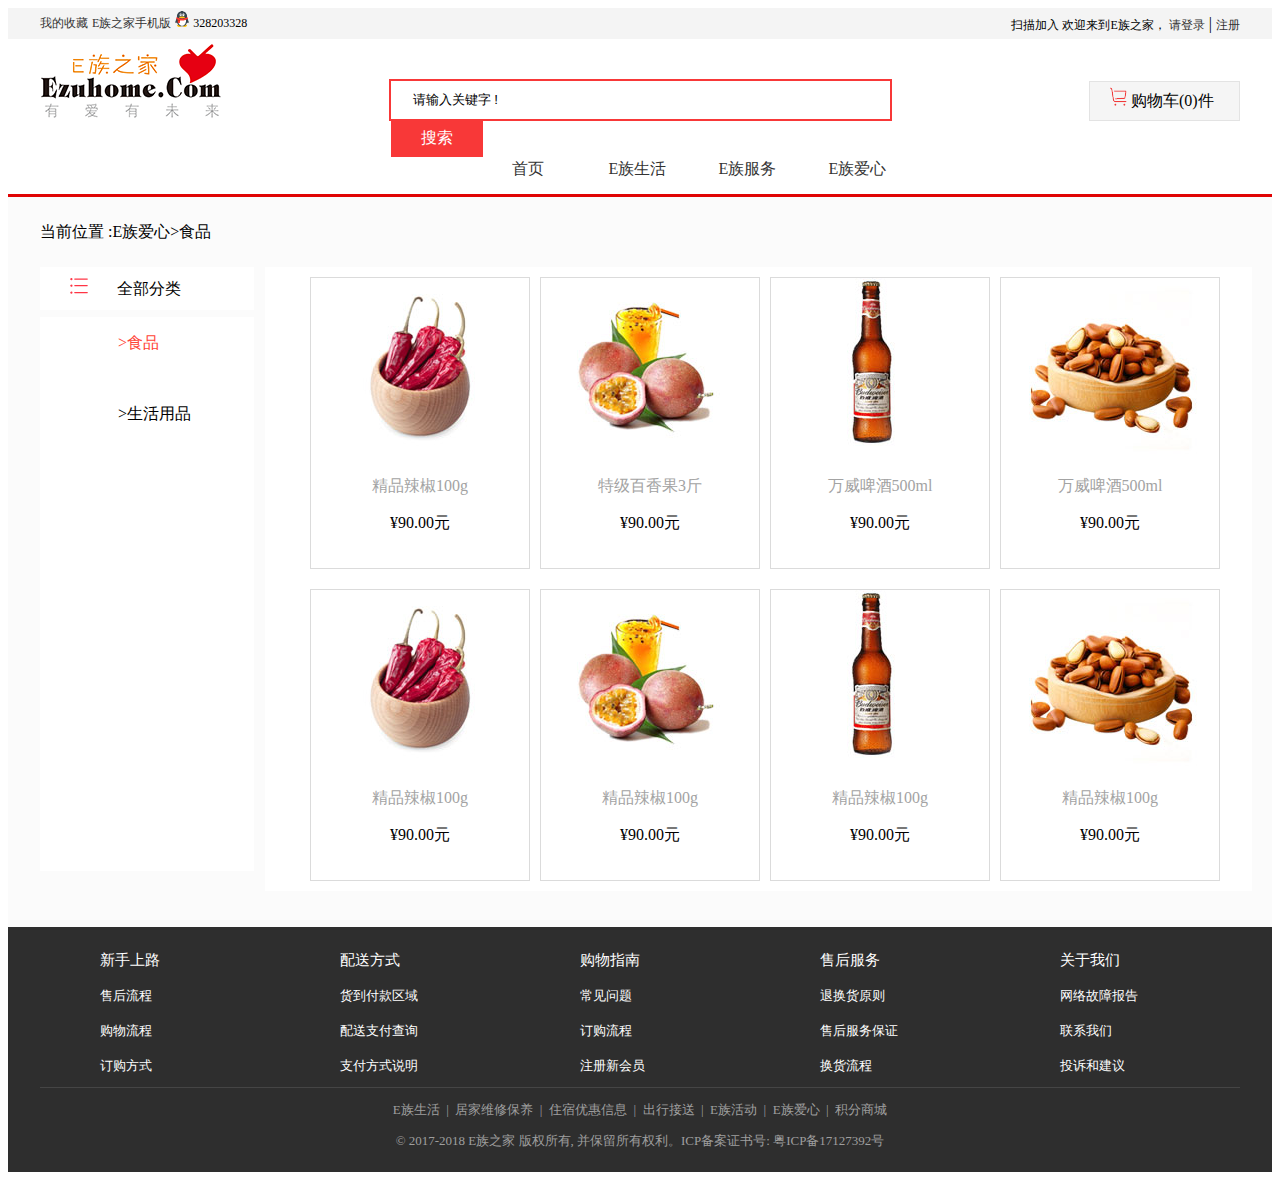
<file: index.html>
<!DOCTYPE html>
<html lang="en">
    <head>
        <meta charset="utf-8">
         <link rel="stylesheet" href="style.css">
    </head>
    <body>
    	<div class="header-container">
    		<div class="header">
    			<a href="#">我的收藏</a>
    			<a href="#">E族之家手机版</a>
    			<img src="imgs/qq.png">
    			<span style="font-size:12px">328203328</span>
    			<div>
    				<span style="font-size:12px">
    					扫描加入  欢迎来到E族之家，
    				</span>

    				<a href="#">请登录</a> |
    				<a href="#">注册</a>
    			</div>
    		</div>
    	</div>
    	<div class="shou">
    		<div class="image">
    			<img src="imgs/logo.png">
    		</div>
    		<div class="input_box">
    			<input type="text" value="请输入关键字 !">
    			<div class="shousuo"><a href="#">搜索</a></div>
    		</div>
    		<div class="car">
    			<img src="imgs/购物车.png">
    			购物车(0)件
    		</div>
    	</div>
    	<div class="daohang">
    		<ul class="nav">
    			<li><a href="#">首页</a></li>
    			<li style="margin-left:20px;"><a href="#">E族生活</a></li>
    			<li style="margin-left:20px;"><a href="#">E族服务</a></li>
    			<li style="margin-left:20px;"><a href="#">E族爱心</a></li>
    		</ul>
    	</div>
    	<div class="beijing">
    		<div class="mid">
    			当前位置 :E族爱心>食品
    		</div>
    		<div class="big">
    			<div class="small-left">
    				<div>
    				<img src="imgs/菜单(1).png">
    				<span style="margin-left: 25px;" ><a href="#">全部分类</a></span>
    				</div>
    			</div>
    			<div class="small-bottom">
    				<p style=" color:#ff4436; ">>食品</p><br>
    				<p> >生活用品</p>
    			</div>
    			<ul class="right">
					<li>
						<img src="imgs/辣椒.jpg">
						<p style="color:#a3a3a3">精品辣椒100g</p>
						<p>¥90.00元</p>
					</li>
					<li>
						<img src="imgs/百香果.jpg">
						<p style="color:#a3a3a3">特级百香果3斤</p>
						<p>¥90.00元</p>
					</li>

					<li>
						<img src="imgs/啤酒.jpg">
						<p style="color:#a3a3a3">万威啤酒500ml</p>
						<p>¥90.00元</p>
					</li>
					<li>
						<img src="imgs/干果.jpg">
						<p style="color:#a3a3a3">万威啤酒500ml</p>
						<p>¥90.00元</p>
					</li>
					<li>
						<img src="imgs/辣椒.jpg">
						<p style="color:#a3a3a3">精品辣椒100g</p>
						<p>¥90.00元</p>
					</li>
					<li>
						<img src="imgs/百香果.jpg">
						<p style="color:#a3a3a3">精品辣椒100g</p>
						<p>¥90.00元</p>
					</li>
					<li>
						<img src="imgs/啤酒.jpg">
						<p style="color:#a3a3a3">精品辣椒100g</p>
						<p>¥90.00元</p>
					</li>
					<li>
						<img src="imgs/干果.jpg">
						<p style="color:#a3a3a3">精品辣椒100g</p>
						<p>¥90.00元</p>
					</li>
    			</ul>
    		</div>
    	</div>
    	<div class="bottom">
			<div class="first">
				<ul>
					<li style="font-size:15px;"><a href="#">新手上路</a></li>
					<li><a href="#">售后流程</a></li>
					<li><a href="#">购物流程</a></li>
					<li><a href="#">订购方式</a></li>
				</ul>
				<ul>
					<li style="font-size:15px;"><a href="#">配送方式</a></li>
					<li><a href="#">货到付款区域</a></li>
					<li><a href="#">配送支付查询</a></li>
					<li><a href="#">支付方式说明</a></li>
				</ul>
				<ul>
					<li style="font-size:15px;"><a href="#">购物指南</a></li>
					<li><a href="#">常见问题</a></li>
					<li><a href="#">订购流程</a></li>
					<li><a href="#">注册新会员</a></li>
				</ul>
				<ul>
					<li style="font-size:15px;"><a href="#">售后服务</a></li>
					<li><a href="#">退换货原则</a></li>
					<li><a href="#">售后服务保证</a></li>
					<li><a href="#">换货流程</a></li>
				</ul>
				<ul>
					<li style="font-size:15px;"><a href="#">关于我们</a></li>
					<li><a href="#">网络故障报告</a></li>
					<li><a href="#">联系我们</a></li>
					<li><a href="#">投诉和建议</a></li>
				</ul>
			</div>
			<div class="second">
					<p>E族生活 &nbsp;|&nbsp; 居家维修保养 &nbsp;|&nbsp; 住宿优惠信息 &nbsp;|&nbsp; 出行接送 &nbsp;|&nbsp; E族活动 &nbsp;|&nbsp; E族爱心 &nbsp;|&nbsp; 积分商城</p>
					<p>© 2017-2018 E族之家 版权所有, 并保留所有权利。ICP备案证书号: 粤ICP备17127392号</p>
			</div>
    	</div>
    </body>
</html>
</file>
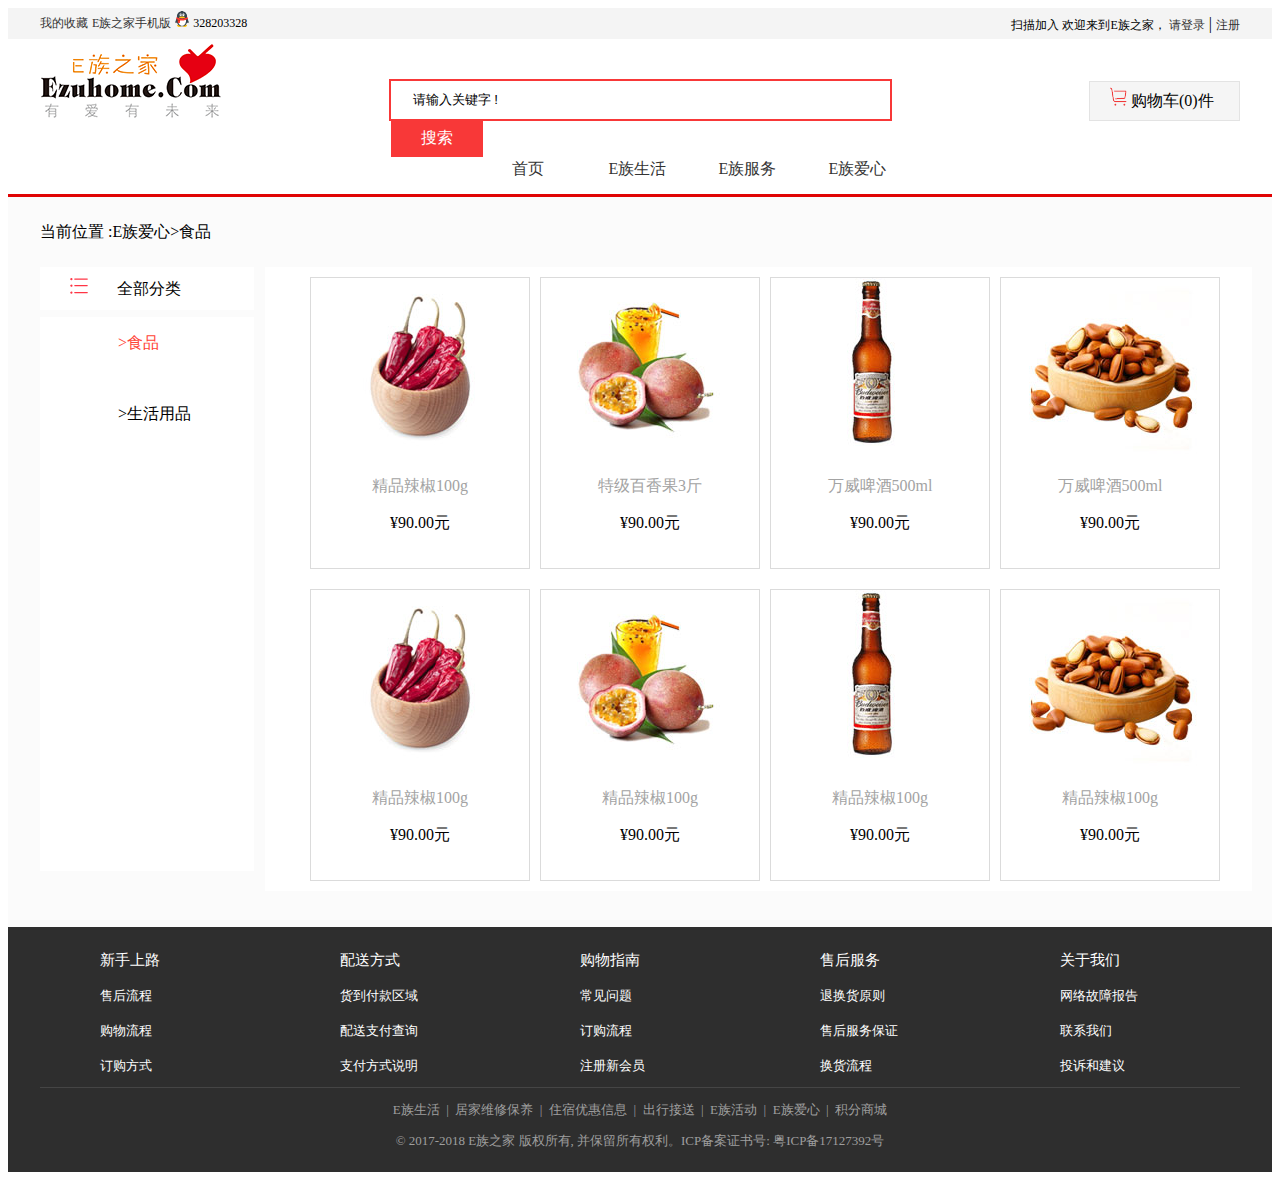
<file: zuoye0531.html>
<!DOCTYPE html>
<html lang="en">
    <head>
        <meta charset="utf-8">
         <link rel="stylesheet" href="style.css">
    </head>
    <body>
    	<div class="header-container">
    		<div class="header">
    			<a href="#">我的收藏</a>
    			<a href="#">E族之家手机版</a>
    			<img src="imgs/qq.png">
    			<span style="font-size:12px">328203328</span>
    			<div>
    				<span style="font-size:12px">
    					扫描加入  欢迎来到E族之家，
    				</span>

    				<a href="#">请登录</a> |
    				<a href="#">注册</a>
    			</div>
    		</div>
    	</div>
    	<div class="shou">
    		<div class="image">
    			<img src="imgs/logo.png">
    		</div>
    		<div class="input_box">
    			<input type="text" value="请输入关键字 !">
    			<div class="shousuo"><a href="#">搜索</a></div>
    		</div>
    		<div class="car">
    			<img src="imgs/购物车.png">
    			购物车(0)件
    		</div>
    	</div>
    	<div class="daohang">
    		<ul class="nav">
    			<li><a href="#">首页</a></li>
    			<li style="margin-left:20px;"><a href="#">E族生活</a></li>
    			<li style="margin-left:20px;"><a href="#">E族服务</a></li>
    			<li style="margin-left:20px;"><a href="#">E族爱心</a></li>
    		</ul>
    	</div>
    	<div class="beijing">
    		<div class="mid">
    			当前位置 :E族爱心>食品
    		</div>
    		<div class="big">
    			<div class="small-left">
    				<div>
    				<img src="imgs/菜单(1).png">
    				<span style="margin-left: 25px;" ><a href="#">全部分类</a></span>
    				</div>
    			</div>
    			<div class="small-bottom">
    				<p style=" color:#ff4436; ">>食品</p><br>
    				<p> >生活用品</p>
    			</div>
    			<ul class="right">
					<li>
						<img src="imgs/辣椒.jpg">
						<p style="color:#a3a3a3">精品辣椒100g</p>
						<p>¥90.00元</p>
					</li>
					<li>
						<img src="imgs/百香果.jpg">
						<p style="color:#a3a3a3">特级百香果3斤</p>
						<p>¥90.00元</p>
					</li>

					<li>
						<img src="imgs/啤酒.jpg">
						<p style="color:#a3a3a3">万威啤酒500ml</p>
						<p>¥90.00元</p>
					</li>
					<li>
						<img src="imgs/干果.jpg">
						<p style="color:#a3a3a3">万威啤酒500ml</p>
						<p>¥90.00元</p>
					</li>
					<li>
						<img src="imgs/辣椒.jpg">
						<p style="color:#a3a3a3">精品辣椒100g</p>
						<p>¥90.00元</p>
					</li>
					<li>
						<img src="imgs/百香果.jpg">
						<p style="color:#a3a3a3">精品辣椒100g</p>
						<p>¥90.00元</p>
					</li>
					<li>
						<img src="imgs/啤酒.jpg">
						<p style="color:#a3a3a3">精品辣椒100g</p>
						<p>¥90.00元</p>
					</li>
					<li>
						<img src="imgs/干果.jpg">
						<p style="color:#a3a3a3">精品辣椒100g</p>
						<p>¥90.00元</p>
					</li>
    			</ul>
    		</div>
    	</div>
    	<div class="bottom">
			<div class="first">
				<ul>
					<li style="font-size:15px;"><a href="#">新手上路</a></li>
					<li><a href="#">售后流程</a></li>
					<li><a href="#">购物流程</a></li>
					<li><a href="#">订购方式</a></li>
				</ul>
				<ul>
					<li style="font-size:15px;"><a href="#">配送方式</a></li>
					<li><a href="#">货到付款区域</a></li>
					<li><a href="#">配送支付查询</a></li>
					<li><a href="#">支付方式说明</a></li>
				</ul>
				<ul>
					<li style="font-size:15px;"><a href="#">购物指南</a></li>
					<li><a href="#">常见问题</a></li>
					<li><a href="#">订购流程</a></li>
					<li><a href="#">注册新会员</a></li>
				</ul>
				<ul>
					<li style="font-size:15px;"><a href="#">售后服务</a></li>
					<li><a href="#">退换货原则</a></li>
					<li><a href="#">售后服务保证</a></li>
					<li><a href="#">换货流程</a></li>
				</ul>
				<ul>
					<li style="font-size:15px;"><a href="#">关于我们</a></li>
					<li><a href="#">网络故障报告</a></li>
					<li><a href="#">联系我们</a></li>
					<li><a href="#">投诉和建议</a></li>
				</ul>
			</div>
			<div class="second">
					<p>E族生活 &nbsp;|&nbsp; 居家维修保养 &nbsp;|&nbsp; 住宿优惠信息 &nbsp;|&nbsp; 出行接送 &nbsp;|&nbsp; E族活动 &nbsp;|&nbsp; E族爱心 &nbsp;|&nbsp; 积分商城</p>
					<p>© 2017-2018 E族之家 版权所有, 并保留所有权利。ICP备案证书号: 粤ICP备17127392号</p>
			</div>
    	</div>
    </body>
</html>
</file>
<file: style.css>
/*
* @Author: asus
* @Date:   2019-05-31 09:48:04
* @Last Modified by:   asus
* @Last Modified time: 2019-06-05 21:23:01
*/
li{
	list-style:none;
}
a{
	text-decoration:none;
}
.header-container{
	height:31px;
	background:#f4f4f4;
}
.header{
	width: 1200px;
	margin: 0 auto;
}
.header a{
	color:#333333;
	line-height:31px;
	font-size:12px;
}
.header div{
	height:31px;
	float:right;
	line-height:31px;
}
.shou{
	width:1200px;
	margin:0 auto;
	height:70px;
}
.input_box{
	width:499px;
	height:38px;
	border:2px solid #f83838;
	margin:0 auto;
	margin-top:40px;
}
.input_box input{
	width:407px;
	height:36px;
	border:none;
	text-indent:20px;
	float:left;
}
.image{
	float:left;
	margin-top:-40px;
}
.shousuo{
	line-height:38px;
	text-align:center;
	width:92px;
	height:38px;
	float:left;
	margin-top:0;
	background-color:#f83838;	
}
.input_box a{
	color:#ffffff;
}
.car{
	width:149px;
	height:38px;
	background-color:#f5f5f5;
	border:1px solid #e3e3e3;
	text-indent:20px;
	float:right;
	line-height:38px;
	margin-top:-40px;
}
.daohang{
	height:45px;
	border-bottom:3px solid #e00304;
}
.nav{
	width:1200px;
	margin:0 auto;
	height:40px;
	line-height:51px;
}
.nav li{
	width:90px;
	height:40px;
	float:left;
	text-align:center;
	line-height:40px;
	border-radius:4px;
}
.nav a{
	color:#333333;
}
.nav li:hover{
	display:block;
	background-color:#fd0304;
}
.nav li a:hover{
	color:#ffffff;
}
.beijing{
	height:730px;
	background-color:#fbfbfb;
}
.mid{
	width:1200px;
	margin:0 auto;
	height:70px;
	line-height:70px;
	top:0;
}
.big{
	width:1200px;
	height:587px;
	margin:0 auto;
}
.small-left{
	width:214px;
	height:43px;
	background-color:#ffffff;
	float:left;
	text-indent:30px;
	line-height:43px;
}
.small-left a{
	color:#000000;
}
.small-bottom{
	width:214px;
	height:554px;
	text-indent:78px;
	background-color:#ffffff;
	float:left;
	position:absolute;
	margin-top:50px;
}
.small-bottom p{
	color:"#ff9792";
}
.right{
	width:947px;
	position:absolute;
	background-color:#ffffff;
	margin:0px 0px 0px 225px;
}
.right li{
	width:218px;
	height:290px;
	border:1px solid #dbdbdb;
	text-align:center;
	margin:10px 5px 10px 5px;
	float:left;
}
.bottom{
	height:245px;
	background-color:#2e2e2e;
}
.first ul{
	float:left;
}
.first{
	height:160px;
	width:1200px;
	margin:0 auto;
}
.first a{
	color:#ffffff;
}
.first li{
	width:200px;
	height:35px;
	line-height:35px;
	text-indent:20px;
	font-size:13px;
}
.second{
	width:1200px;
	height:105px;
	border-top:1px solid #454545;
	margin:0 auto;
	text-align:center;
	font-size:13px;
	color:#9e9e9e;
}
</file>
